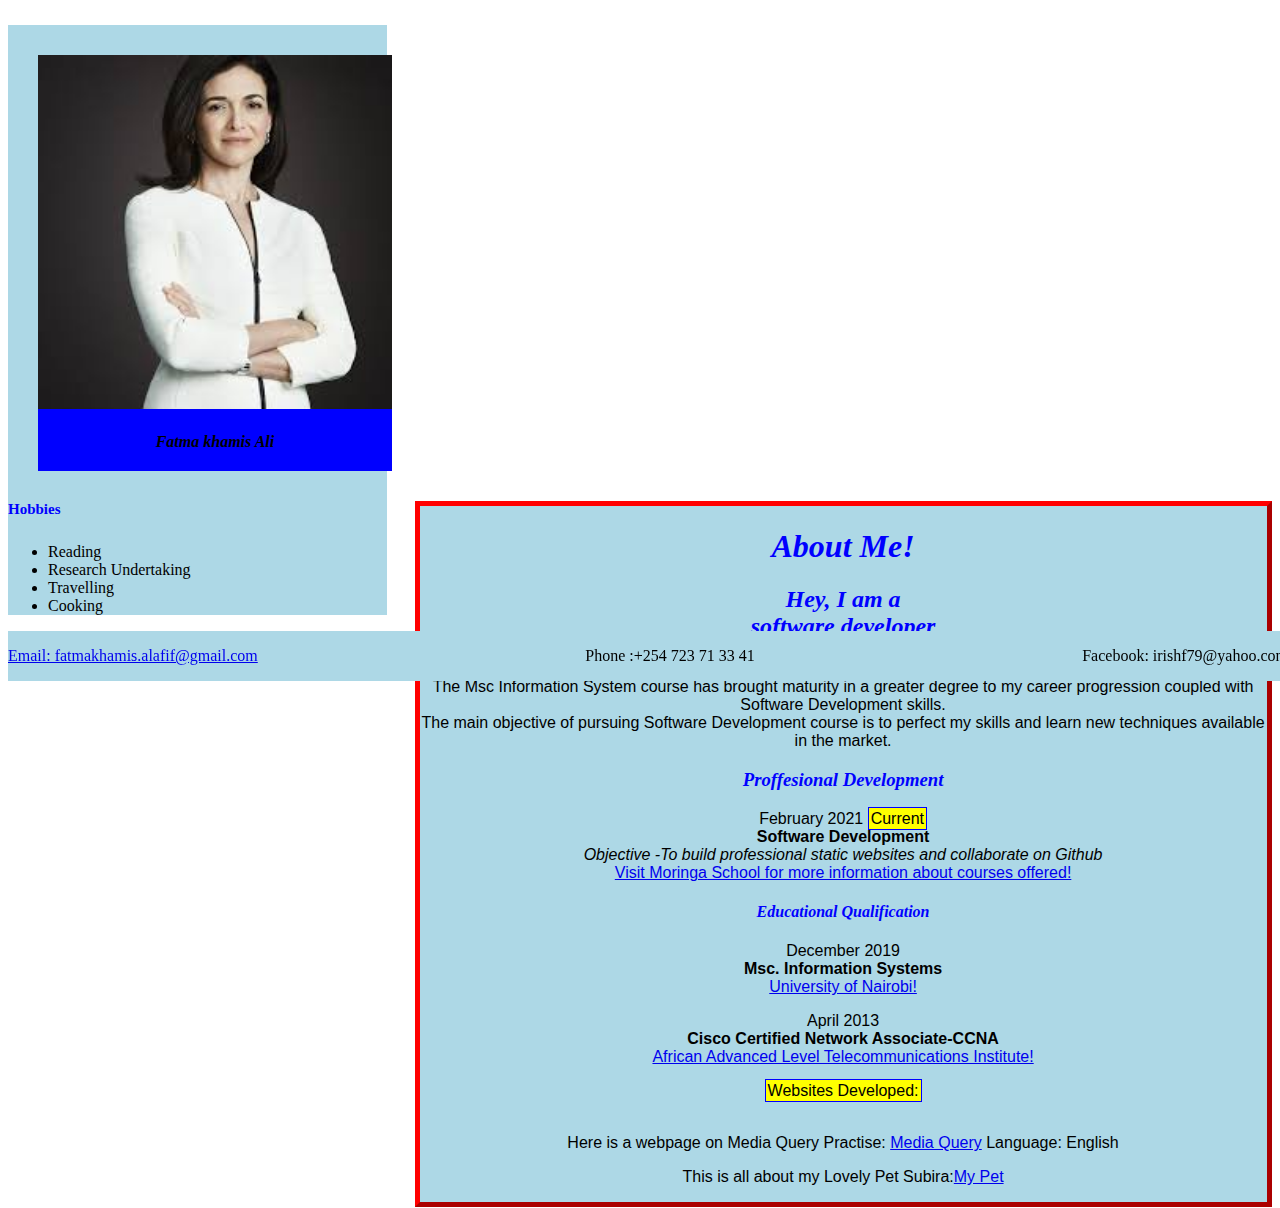
<file: index.html>
<!DOCTYPE html>
<html>
  <head>
    <meta charset="UTF-8">
    <link href="CSS/styles.css" rel="stylesheet" type="text/css" media="all">
    <title>Fatma's Portfolio</title>
  </head>
  
  <body>
    <div class= "gallery">
        <a target="_blank" href="images/my-self.jpeg">
        <img src="images/my-self.jpeg" alt="An image of Fatma Khamis">
        </a>
        <div class="desc">Fatma khamis Ali</div>
    </div>
    
    <div class="sidebar">
      <h1>About Me!</h1>
      <h2>Hey, I am a<br>software developer</h2>
      <p>A diligent, creative and enthusiastic young professional who is looking forward to a more challenging role. 
          <br> The Msc Information System course has brought maturity in a greater degree to my career progression coupled with Software Development skills.
          <br> The main objective of pursuing Software Development course is to perfect my skills and learn new techniques available in the market. 
      </p>
      <h3>Proffesional Development</h3>
            <p>February 2021 <span class="yellow-theme">Current</span><br>
                <strong>Software Development</strong><br> 
                <i>Objective -To build professional static websites and collaborate on Github</i><br>
                <a href="https://www.moringachool.com/">Visit Moringa School for more information about courses offered!</a>
               
      <h4>Educational Qualification</h4>
            <p>December 2019<br>
                <strong>Msc. Information Systems </strong><br> 
                <a href="https://www.uonbi.ac.ke/">University of Nairobi!</a>
            
            <p>April 2013<br>
                <strong>Cisco Certified Network Associate-CCNA</strong><br> 
                <a href="https://www.afralti.org/">African Advanced Level Telecommunications Institute!</a>

            <p><span class="yellow-theme">Websites Developed:</span><br>
                <br><p>Here is a webpage on Media Query Practise: <a href=" https://fatmakhamis.github.io/media-query/.">Media Query</a> Language: English
                <br><p>This is all about my Lovely Pet Subira:<a href="fatmakhamis.github.io/my-pet/.">My Pet</a>
    </div>
    
    <div class="main">
        <h5>Hobbies</h5> 
        <ul>
            <li>Reading</li> 
            <li>Research Undertaking</li>
            <li>Travelling</li>
            <li>Cooking</li>
        </ul>
    </div>
    
    <nav class="navbar">
           <div class="max=width">
                <dl class="menu">
                    <dt><a href="#">Email: fatmakhamis.alafif@gmail.com</a></dt> 
                    <dt>Phone :+254 723 71 33 41</dt>
                    <dt>Facebook: irishf79@yahoo.com</dt>
                </dl>
           </div>
     </nav>
            

  </body>
</html>
</file>
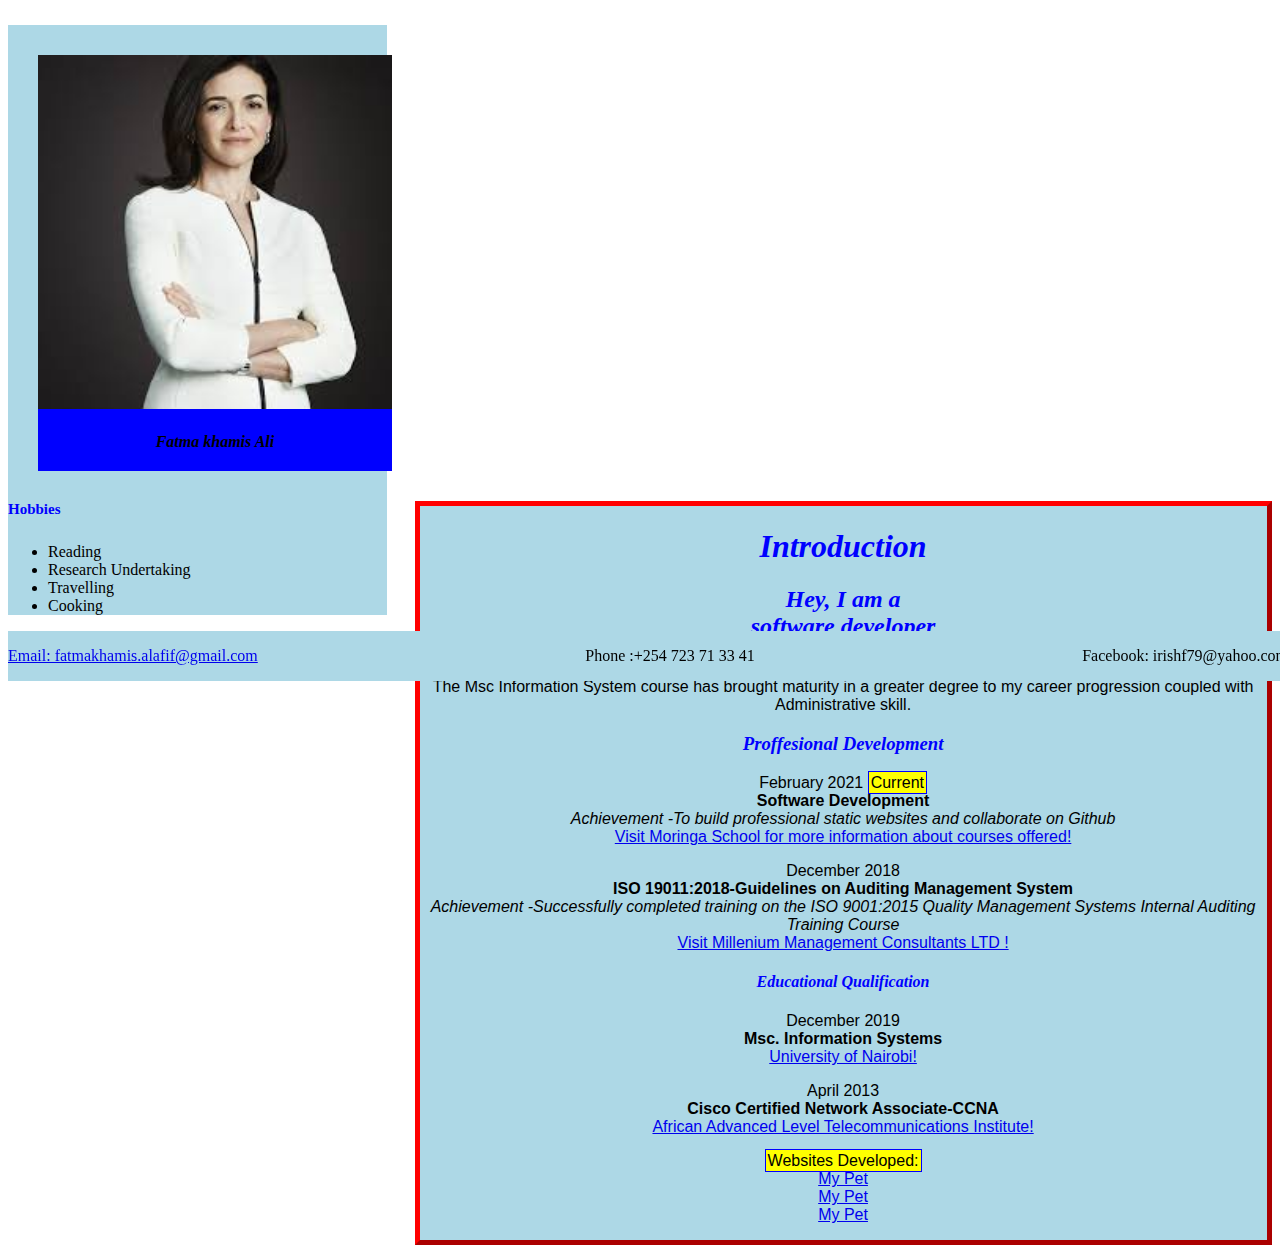
<file: fatma-portfolio.html>
<!DOCTYPE html>
<html>
  <head>
    <link href="CSS/styles.css" rel="stylesheet" type="text/css" media="all">
    <title>Fatma's Portfolio</title>
  </head>
  
  <body>
    <div class= "gallery">
        <a target="_blank" href="images/my-self.jpeg">
        <img src="images/my-self.jpeg" alt="An image of Fatma Khamis">
        </a>
        <div class="desc">Fatma khamis Ali</div>
    </div>
    
    <div class="sidebar">
      <h1>Introduction</h1>
      <h2>Hey, I am a<br>software developer</h2>
      <p>A diligent, creative and enthusiastic young professional who is looking forward to a more challenging role. 
          <br> The Msc Information System course has brought maturity in a greater degree to my career progression coupled with Administrative skill. </p>
      <h3>Proffesional Development</h3>
            <p>February 2021 <span class="yellow-theme">Current</span><br>
                <strong>Software Development</strong><br> 
                <i>Achievement -To build professional static websites and collaborate on Github</i><br>
                <a href="https://www.moringachool.com/">Visit Moringa School for more information about courses offered!</a>

            <p>December 2018<br>
                <strong>ISO 19011:2018-Guidelines on Auditing Management System </strong><br> 
                <i>Achievement -Successfully completed training on the ISO 9001:2015 Quality Management Systems Internal Auditing Training Course </i><br>
                <a href="https://www.mmcafrica.com/">Visit Millenium Management Consultants LTD !</a>
     
      <h4>Educational Qualification</h4>
            <p>December 2019<br>
                <strong>Msc. Information Systems </strong><br> 
                <a href="https://www.uonbi.ac.ke/">University of Nairobi!</a>
            
                <p>April 2013<br>
                <strong>Cisco Certified Network Associate-CCNA</strong><br> 
                <a href="https://www.afralti.org/">African Advanced Level Telecommunications Institute!</a>

            <p><span class="yellow-theme">Websites Developed:</span><br>
             <a href="https://www.afralti.org/">My Pet</a><br><a href="https://www.afralti.org/">My Pet</a><br><a href="https://www.afralti.org/">My Pet</a>
    </div>
    
    <div class="main">
        <h5>Hobbies</h5> 
        <ul>
            <li>Reading</li> 
            <li>Research Undertaking</li>
            <li>Travelling</li>
            <li>Cooking</li>
        </ul>
    </div>
    
    <nav class="navbar">
           <div class="max=width">
                <dl class="menu">
                    <dt><a href="#">Email: fatmakhamis.alafif@gmail.com</a></dt> 
                    <dt>Phone :+254 723 71 33 41</dt>
                    <dt>Facebook: irishf79@yahoo.com</dt>
                </dl>
           </div>
     </nav>
            

  </body>
</html>
</file>
<file: CSS/styles.css>
div.gallery {
  margin: 30px;
  background-color: blue;
  width: 28%;
  float: left;
  height:100%;
}
div.gallery img {
  width: 100%;
  height: 100%;
}
div.desc {
  padding: 20px;
  text-align: center;
  font-family: fantasy;
  font-weight : bold;
  font-style: italic;
}
h1 {
  color: blue;
  font-style: italic;
  text-align: center;
}
h2 {
  color: blue;
  font-style: italic;
  text-align: center;
}
h3 {
  color: blue;
  font-style: italic;
  text-align: center;
}
h4 {
  color: blue;
  font-style: italic;
  text-align: center;
}
h5 {
  color: blue;
  text-align: left;
  font-size: 15px;
}
p {
  font-family: sans-serif;
  text-align: center;
}
.sidebar {
  height: 90%;
  border: 5px outset red;
  background-color: lightblue;    
  text-align: justify;
  width: 67%;
  float: right;
  margin: 0.5px;
}
.yellow-theme{
  background-color: yellow;
  display: inline;
  width: 100px;
  height: 100px;
  padding: 2px;
  border: 1px solid blue;
}
.main {
  background-color: lightblue;    
  text-align: left;
  width : 30%;
  height: 100%;
}
.navbar{
  background-color: lightblue;    
  position:fixed;
  width :100%;
}
.navbar .max-width{
  background-color: lightblue;    
  display: inline-block;
  margin : auto;
}
.navbar .menu{
  display: flex;
  align-items:center;
  justify-content:space-between;
}
</file>
